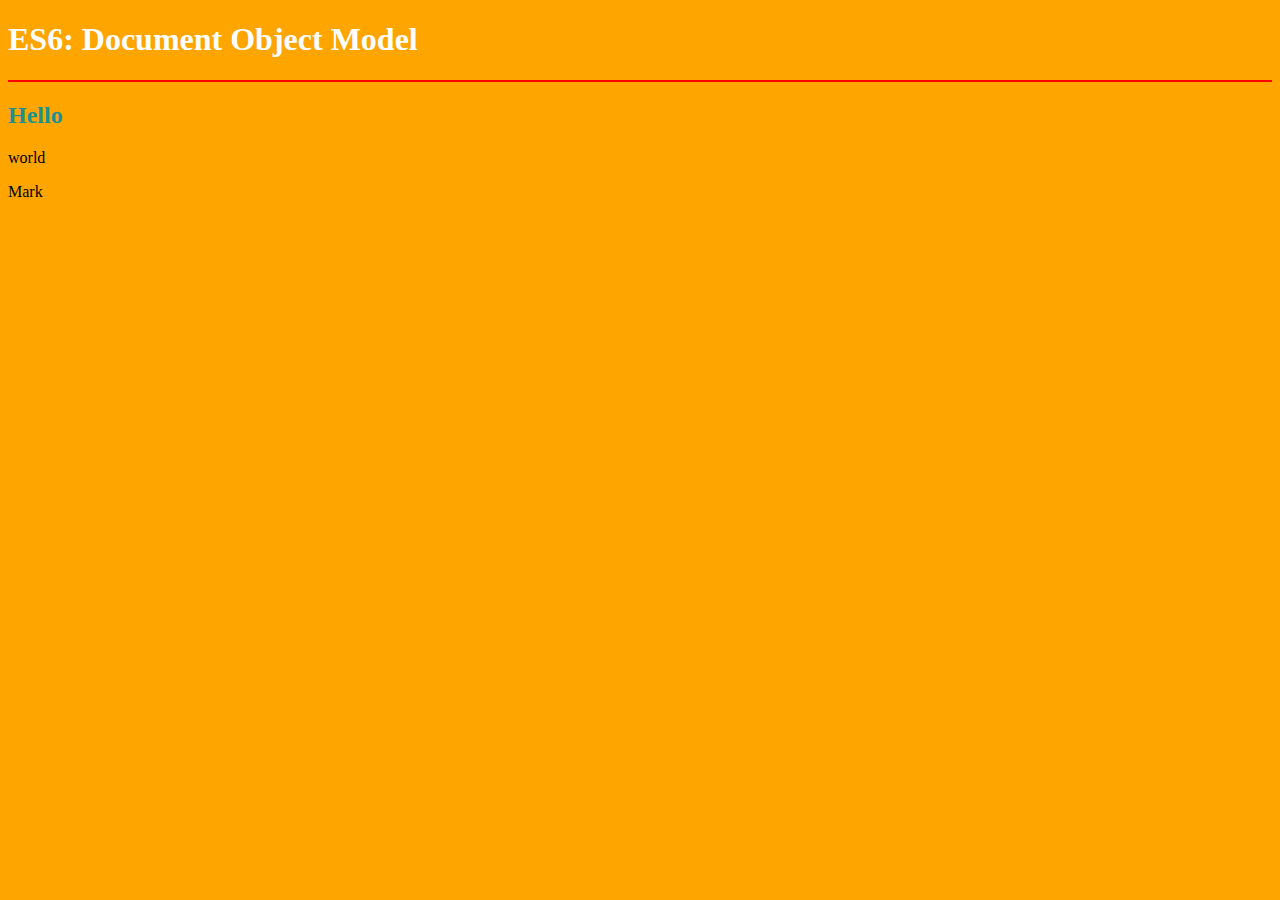
<file: index.html>
<!DOCTYPE html>
<html lang="en">
    <head>
        <meta charset="utf-8">
        <meta name="viewport" content="width=device-width, initial-scale=1.0">
        <title>HTML: DOM</title>
        <link rel="stylesheet" href="css/style.css"></link>
    </head>
    <body bgcolor="orange">
        <h1 style="color: white;">ES6: Document Object Model</h1>
        <hr color="red" />
        <h2 id="demo"></h2>
        <p id="demo2"></p>
        <span id="demo3"></span>
       <script>
           document.getElementById("demo").innerHTML = "Hello"; //method
           var myElement = document.getElementById("demo2").innerHTML = "world";
           var text = "Mark"; 
           var myElement2 = document.getElementById("demo3").innerHTML = text;
           var myElement3 = document.getElementsByTagName("p");
           console.log(myElement);
           console.log(myElement2);
           console.log(myElement3);
       </script>
    </body>
</html>
</file>
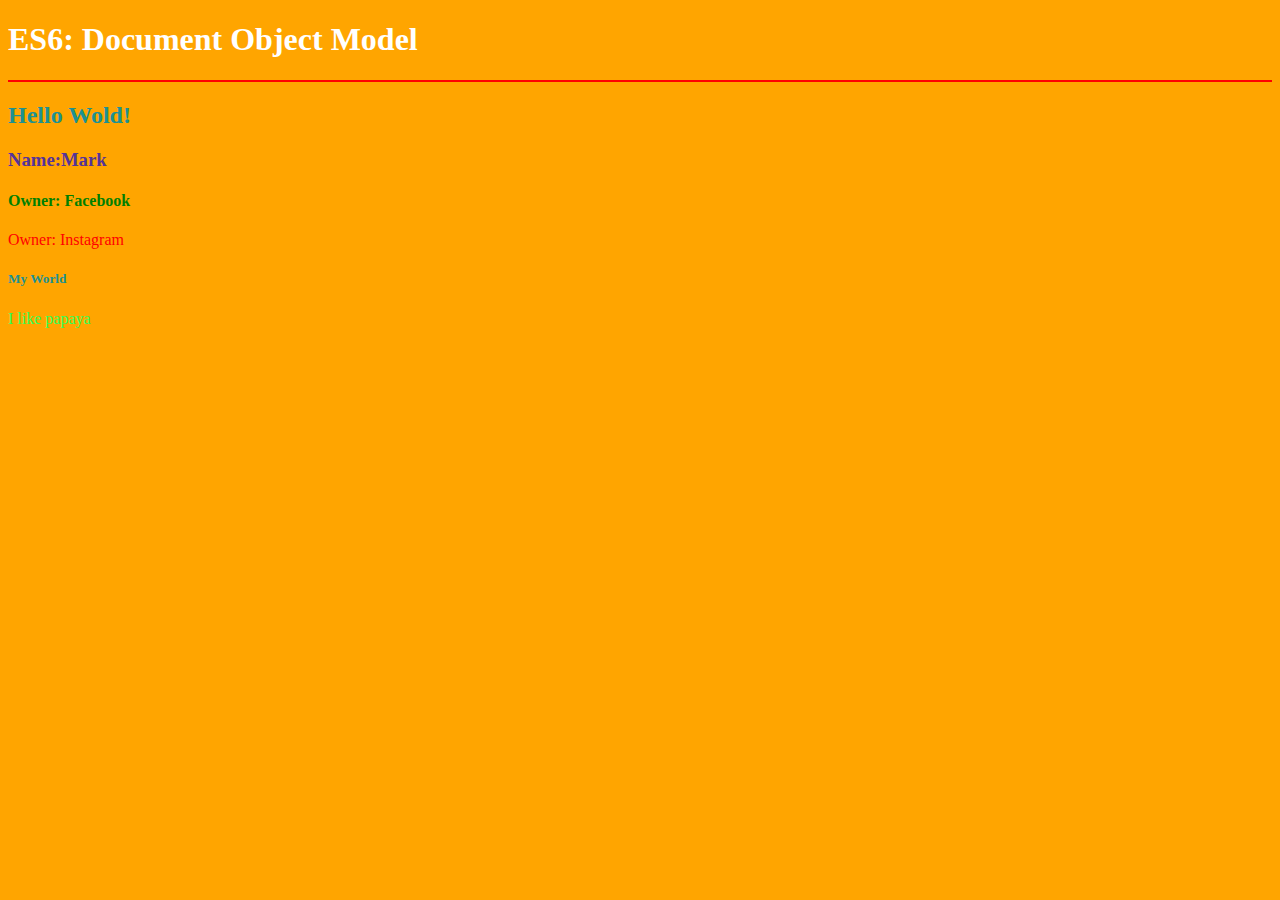
<file: index2.html>
<!DOCTYPE html>
<html lang="en">

<head>
    <meta charset="utf-8">
    <meta name="viewport" content="width=device-width, initial-scale=1.0">
    <title>HTML: DOM</title>
    <link rel="stylesheet" href="css/style.css">
    </link>
</head>

<body bgcolor="orange">
    <h1 style="color: white;">ES6: Document Object Model</h1>
    <hr color="red" />
    <h2>Hello Wold!</h2>
    <h3>Name:Mark</h3>
    <h4>
        <font color="green">Owner: Facebook</font>
    </h4>
    <p class="text1">Owner: Instagram</p>
    <h5>My World</h5>
    <span id="text2">I like papaya</span>
</body>

</html>
</file>
<file: css/style.css>
h2,h5{
    color: rgb(29, 145, 145);
    font-weight: bold;
}
h3{
    color: #539;
}
.text1{
    color:red;
}

#text2{
   color: #3f5; 
}
</file>
